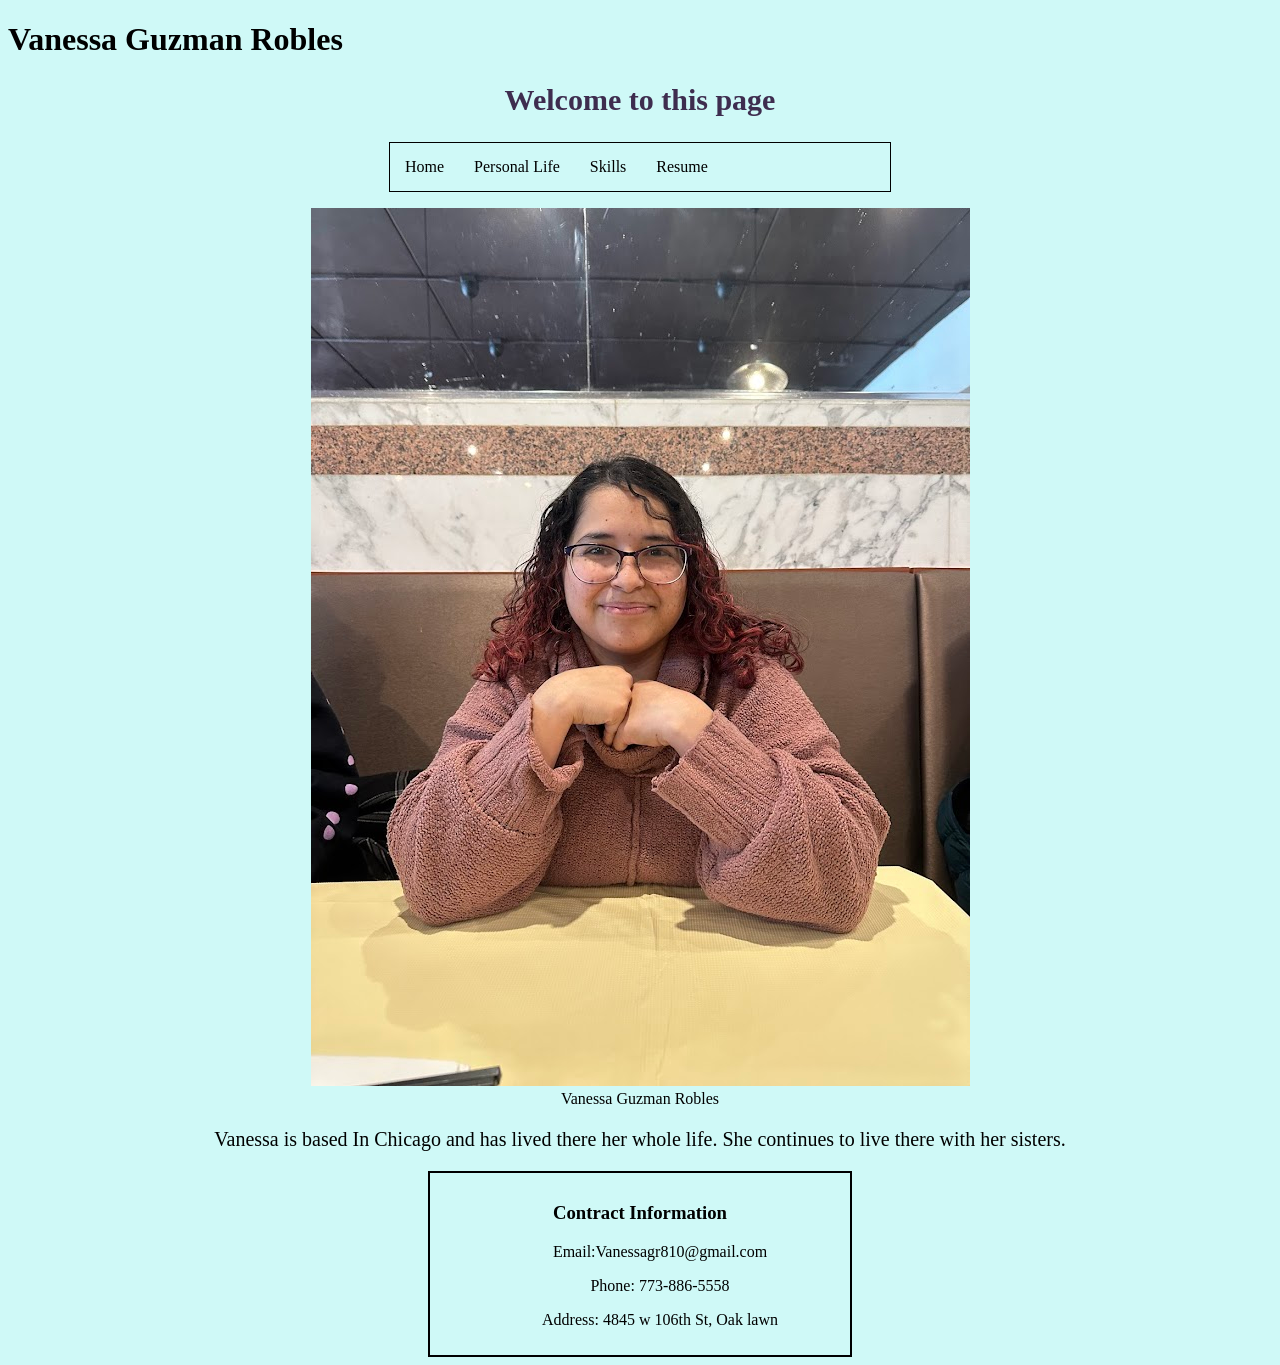
<file: final.html>
<!DOCTYPE html>
<html lang="en-US">
  <head>
    <title>Final project</title>
    <link href="final.css" rel="stylesheet" />
    <meta name="viewport" content="width=device-width, initial-scale=1">
  </head>
  
  <header>
    <h1 id="main">Vanessa Guzman Robles</h1>
  </header>
    
        <article>
            <body>
                <h2>Welcome to this page</h2>
                <nau>
                    <ul>
                        <li><a href="final.html">Home</a></li>
                        <li><a href="personal.html">Personal Life</a></li>
                        <li><a href="skills.html">Skills</a></li>
                        <li><a href="https://docs.google.com/document/d/11lYlU7OM_I4t-Y7dnIoQBzTnFOUO_3k2oBXbrL6EfZI/edit?tab=t.0#heading=h.vcyo6vf7fqsl">Resume</a></li>
                    </ul>
                </nau>
                
                <figure>
                <img alt="Picture Of Vanessa Guzman Robles" src="IMG_4784.jpg" class="center" style="height:60%"/>
                <figcaption>Vanessa Guzman Robles</figcaption>
                </figure>
            
                <p>Vanessa is based In Chicago and has lived there her whole life. She continues to live there with her sisters.</p>

                <main>
                  <h3>Contract Information</h3>
                  <ul>Email:Vanessagr810@gmail.com</ul>
                  <ul>Phone: 773-886-5558</ul>
                  <ul>Address: 4845 w 106th St, Oak lawn</ul>
                </main>
          </body>
        </article> 
    
</html>
</file>
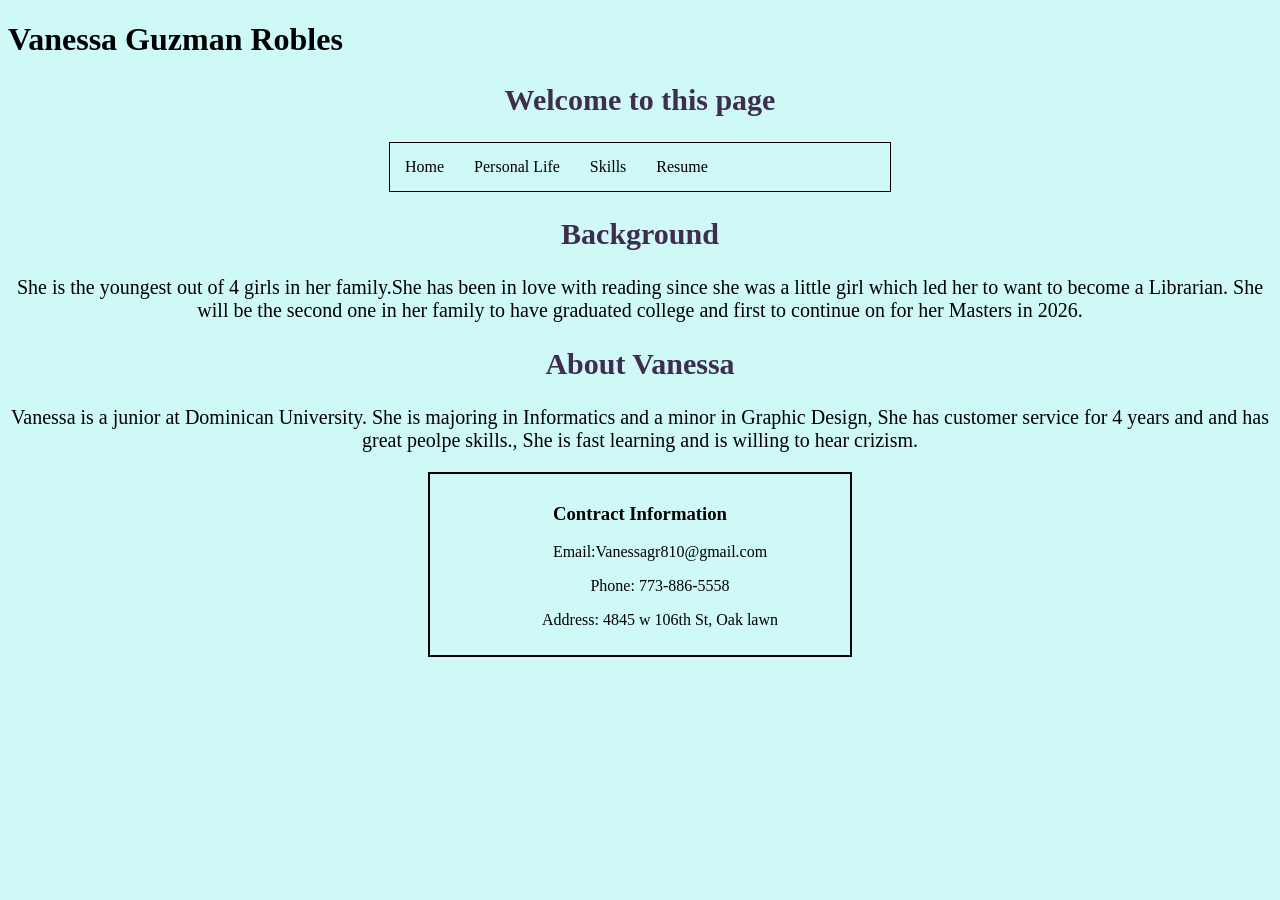
<file: personal.html>
<!DOCTYPE html>
<html lang="en-US">
  <head>
    <title>Final project</title>
    <link href="final.css" rel="stylesheet" />
    <meta name="viewport" content="width=device-width, initial-scale=1">
  </head>
  
  <header>
    <h1 id="main">Vanessa Guzman Robles</h1>
  </header>
   
        <article>
            <body>
                <h2>Welcome to this page</h2>
                <nau>
                    <ul>
                        <li><a href="final.html">Home</a></li>
                        <li><a href="personal.html">Personal Life</a></li>
                        <li><a href="skills.html">Skills</a></li>
                        <li><a href="https://docs.google.com/document/d/11lYlU7OM_I4t-Y7dnIoQBzTnFOUO_3k2oBXbrL6EfZI/edit?tab=t.0#heading=h.vcyo6vf7fqsl">Resume</a></li>
                    </ul>
                </nau>
                
                <h2>Background</h2>

              <p>She is the youngest out of 4 girls in her family.She has been in love with reading since she was a little girl which led her to want to become a Librarian. She will be the second one in her family to have graduated college and first to continue on for her Masters in 2026.</p>
             
              <h2>About Vanessa</h2>

              <p>Vanessa is a junior at Dominican University. She is majoring in Informatics and a minor in Graphic Design, She has customer service for 4 years and and has great peolpe skills., She is fast learning and is willing to hear crizism.</p>
          
              <main>
                <h3>Contract Information</h3>
                <ul>Email:Vanessagr810@gmail.com</ul>
                <ul>Phone: 773-886-5558</ul>
                <ul>Address: 4845 w 106th St, Oak lawn</ul>
              </main>
            </body>
        </article> 
   
</html>
</file>
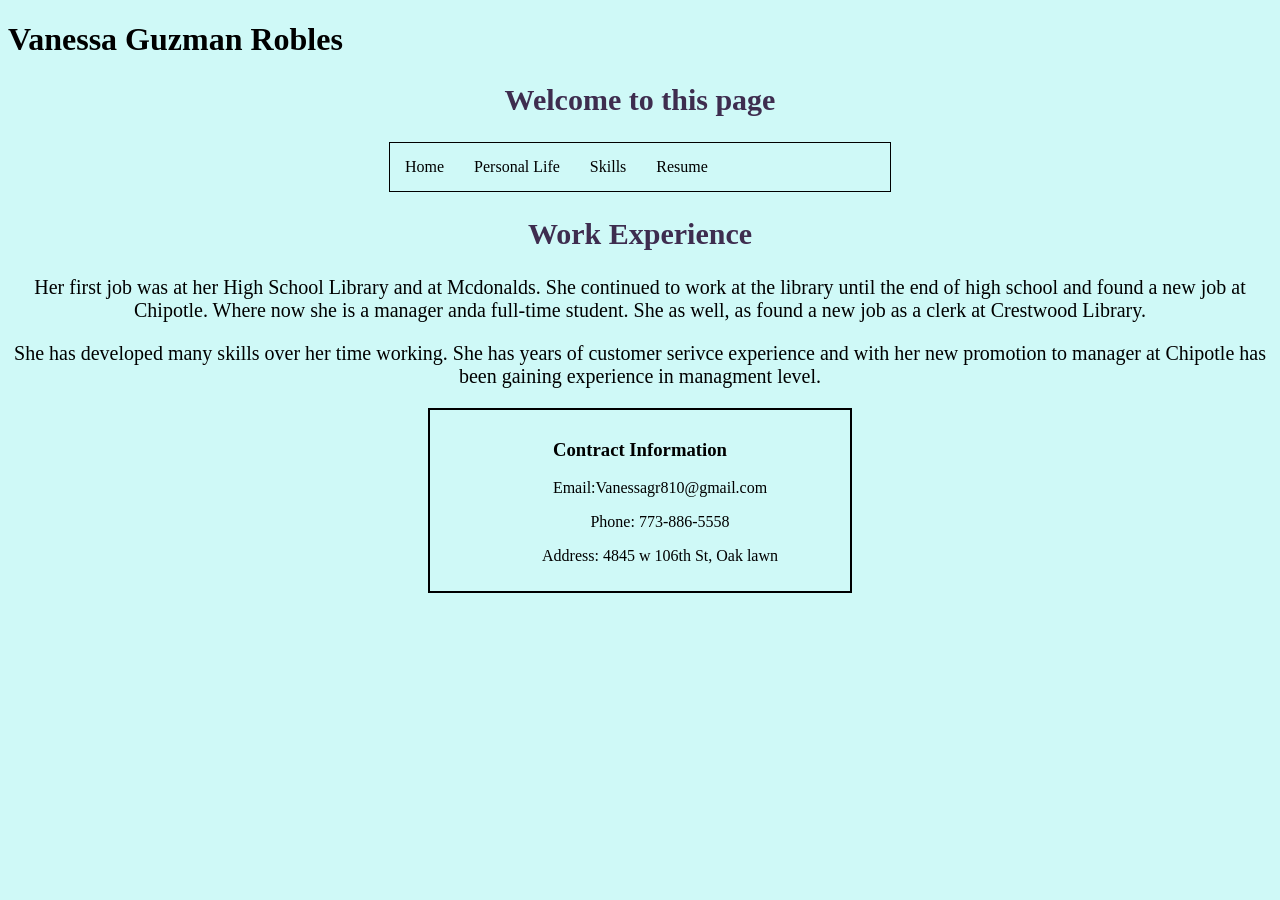
<file: skills.html>
<!DOCTYPE html>
<html lang="en-US">
  <head>
    <title>Final project</title>
    <link href="final.css" rel="stylesheet" />
    <meta name="viewport" content="width=device-width, initial-scale=1">
  </head>
  
  <header>
    <h1 id="main">Vanessa Guzman Robles</h1>
  </header>
    
        <article>
            <body>
                <h2>Welcome to this page</h2>
                <nau>
                    <ul>
                        <li><a href="final.html">Home</a></li>
                        <li><a href="personal.html">Personal Life</a></li>
                        <li><a href="skills.html">Skills</a></li>
                        <li><a href="https://docs.google.com/document/d/11lYlU7OM_I4t-Y7dnIoQBzTnFOUO_3k2oBXbrL6EfZI/edit?tab=t.0#heading=h.vcyo6vf7fqsl">Resume</a></li>
                    </ul>
                </nau>

                <h2>Work Experience</h2>
              <p>Her first job was at her High School Library and at Mcdonalds. She continued to work at the library until the end of high school  and found a new job at Chipotle. Where now she is a manager anda full-time student. She as well, as found a new job as a clerk at Crestwood Library.</p>
                <p>She has developed many skills over her time working. She has years of customer serivce experience and with her new promotion to manager at Chipotle has been gaining experience in  managment level.</p>
               
                <main>
                  <h3>Contract Information</h3>
                  <ul>Email:Vanessagr810@gmail.com</ul>
                  <ul>Phone: 773-886-5558</ul>
                  <ul>Address: 4845 w 106th St, Oak lawn</ul>
                </main>
          </body>
        </article> 
   
</html>
</file>
<file: final.css>
nau ul li{
    border-bottom:1px solid;
    padding:15px;
    
    }
    nau ul li{
    border-bottom:none;
    }
    nau ul li a{
    color:black;
    text-decoration:none;
    }
    nau ul{
    
    padding:0px;
    list-style:none;
    width:500px;
    border:1px solid;
    display: flex;
    margin:auto;
    }
    
      article{
            text-align: center;
            background-color: #cff9f7;
        }
    main{
      border:2px solid;
      padding:10px;
      width:400px;
      margin:auto;
    }
    h2{
      color:#3e2d4f;
      font-size:30px;
    }
    p{
      font-size:20px;
    }
    body{
        background-color: #cff9f7;
      }
</file>
